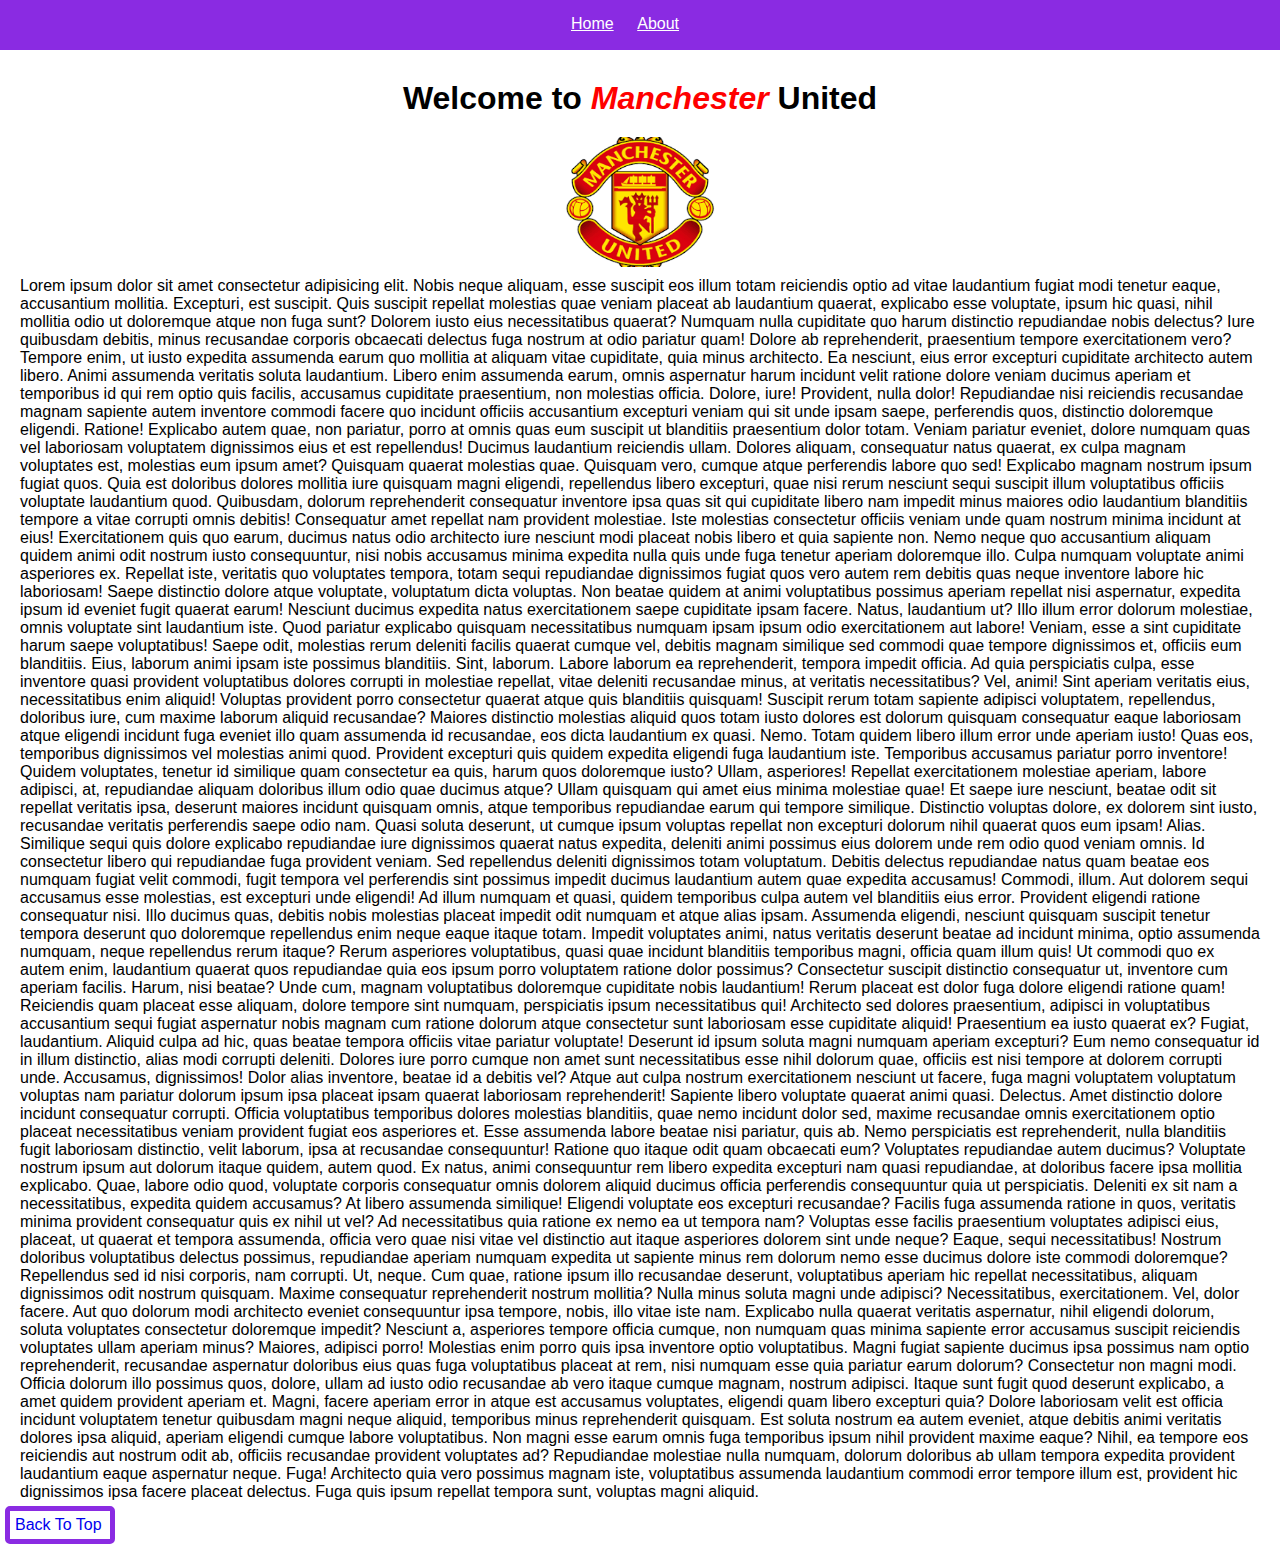
<file: index.html>
<!DOCTYPE html>
<html lang="en">
  <head>
    <meta charset="UTF-8" />
    <meta name="viewport" content="width=device-width, initial-scale=1.0" />
    <title>Home</title>
    <link
      rel="stylesheet"
      href="https://cdnjs.cloudflare.com/ajax/libs/font-awesome/6.5.2/css/all.min.css"
      integrity="sha512-SnH5WK+bZxgPHs44uWIX+LLJAJ9/2PkPKZ5QiAj6Ta86w+fsb2TkcmfRyVX3pBnMFcV7oQPJkl9QevSCWr3W6A=="
      crossorigin="anonymous"
      referrerpolicy="no-referrer"
    />
    <link rel="stylesheet" href="/css/styles.css" />
  </head>
  <body>
    <header>
      <nav id="top">
        <ul>
          <li><i class="fa-regular fa-compass"></i></li>
          <li>
            <a class="anchor" href="/index.html">Home</a>
            <a class="anchor" href="./views//about.html">About</a>
          </li>
          <li class="menu-dropdown dropdown">
            <i class="fa-solid fa-bars dropbtn"></i>
            <div class="dropdown-content">
              <a href="/index.html">Home </a>
              <a href="./views/about.html">About </a>
            </div>
          </li>
          <!-- <li><a href="#" class="menu-icon">&#9776;</a></li> -->
        </ul>
      </nav>
    </header>

    <main>
      <h1>Welcome to <span class="manchester">Manchester</span> United</h1>
      <div class="logo">
        <img src="/images//man u.png" alt="Manchester United Logo" />
      </div>

      <p>
        Lorem ipsum dolor sit amet consectetur adipisicing elit. Nobis neque
        aliquam, esse suscipit eos illum totam reiciendis optio ad vitae
        laudantium fugiat modi tenetur eaque, accusantium mollitia. Excepturi,
        est suscipit. Quis suscipit repellat molestias quae veniam placeat ab
        laudantium quaerat, explicabo esse voluptate, ipsum hic quasi, nihil
        mollitia odio ut doloremque atque non fuga sunt? Dolorem iusto eius
        necessitatibus quaerat? Numquam nulla cupiditate quo harum distinctio
        repudiandae nobis delectus? Iure quibusdam debitis, minus recusandae
        corporis obcaecati delectus fuga nostrum at odio pariatur quam! Dolore
        ab reprehenderit, praesentium tempore exercitationem vero? Tempore enim,
        ut iusto expedita assumenda earum quo mollitia at aliquam vitae
        cupiditate, quia minus architecto. Ea nesciunt, eius error excepturi
        cupiditate architecto autem libero. Animi assumenda veritatis soluta
        laudantium. Libero enim assumenda earum, omnis aspernatur harum incidunt
        velit ratione dolore veniam ducimus aperiam et temporibus id qui rem
        optio quis facilis, accusamus cupiditate praesentium, non molestias
        officia. Dolore, iure! Provident, nulla dolor! Repudiandae nisi
        reiciendis recusandae magnam sapiente autem inventore commodi facere quo
        incidunt officiis accusantium excepturi veniam qui sit unde ipsam saepe,
        perferendis quos, distinctio doloremque eligendi. Ratione! Explicabo
        autem quae, non pariatur, porro at omnis quas eum suscipit ut blanditiis
        praesentium dolor totam. Veniam pariatur eveniet, dolore numquam quas
        vel laboriosam voluptatem dignissimos eius et est repellendus! Ducimus
        laudantium reiciendis ullam. Dolores aliquam, consequatur natus quaerat,
        ex culpa magnam voluptates est, molestias eum ipsum amet? Quisquam
        quaerat molestias quae. Quisquam vero, cumque atque perferendis labore
        quo sed! Explicabo magnam nostrum ipsum fugiat quos. Quia est doloribus
        dolores mollitia iure quisquam magni eligendi, repellendus libero
        excepturi, quae nisi rerum nesciunt sequi suscipit illum voluptatibus
        officiis voluptate laudantium quod. Quibusdam, dolorum reprehenderit
        consequatur inventore ipsa quas sit qui cupiditate libero nam impedit
        minus maiores odio laudantium blanditiis tempore a vitae corrupti omnis
        debitis! Consequatur amet repellat nam provident molestiae. Iste
        molestias consectetur officiis veniam unde quam nostrum minima incidunt
        at eius! Exercitationem quis quo earum, ducimus natus odio architecto
        iure nesciunt modi placeat nobis libero et quia sapiente non. Nemo neque
        quo accusantium aliquam quidem animi odit nostrum iusto consequuntur,
        nisi nobis accusamus minima expedita nulla quis unde fuga tenetur
        aperiam doloremque illo. Culpa numquam voluptate animi asperiores ex.
        Repellat iste, veritatis quo voluptates tempora, totam sequi repudiandae
        dignissimos fugiat quos vero autem rem debitis quas neque inventore
        labore hic laboriosam! Saepe distinctio dolore atque voluptate,
        voluptatum dicta voluptas. Non beatae quidem at animi voluptatibus
        possimus aperiam repellat nisi aspernatur, expedita ipsum id eveniet
        fugit quaerat earum! Nesciunt ducimus expedita natus exercitationem
        saepe cupiditate ipsam facere. Natus, laudantium ut? Illo illum error
        dolorum molestiae, omnis voluptate sint laudantium iste. Quod pariatur
        explicabo quisquam necessitatibus numquam ipsam ipsum odio
        exercitationem aut labore! Veniam, esse a sint cupiditate harum saepe
        voluptatibus! Saepe odit, molestias rerum deleniti facilis quaerat
        cumque vel, debitis magnam similique sed commodi quae tempore
        dignissimos et, officiis eum blanditiis. Eius, laborum animi ipsam iste
        possimus blanditiis. Sint, laborum. Labore laborum ea reprehenderit,
        tempora impedit officia. Ad quia perspiciatis culpa, esse inventore
        quasi provident voluptatibus dolores corrupti in molestiae repellat,
        vitae deleniti recusandae minus, at veritatis necessitatibus? Vel,
        animi! Sint aperiam veritatis eius, necessitatibus enim aliquid!
        Voluptas provident porro consectetur quaerat atque quis blanditiis
        quisquam! Suscipit rerum totam sapiente adipisci voluptatem,
        repellendus, doloribus iure, cum maxime laborum aliquid recusandae?
        Maiores distinctio molestias aliquid quos totam iusto dolores est
        dolorum quisquam consequatur eaque laboriosam atque eligendi incidunt
        fuga eveniet illo quam assumenda id recusandae, eos dicta laudantium ex
        quasi. Nemo. Totam quidem libero illum error unde aperiam iusto! Quas
        eos, temporibus dignissimos vel molestias animi quod. Provident
        excepturi quis quidem expedita eligendi fuga laudantium iste. Temporibus
        accusamus pariatur porro inventore! Quidem voluptates, tenetur id
        similique quam consectetur ea quis, harum quos doloremque iusto? Ullam,
        asperiores! Repellat exercitationem molestiae aperiam, labore adipisci,
        at, repudiandae aliquam doloribus illum odio quae ducimus atque? Ullam
        quisquam qui amet eius minima molestiae quae! Et saepe iure nesciunt,
        beatae odit sit repellat veritatis ipsa, deserunt maiores incidunt
        quisquam omnis, atque temporibus repudiandae earum qui tempore
        similique. Distinctio voluptas dolore, ex dolorem sint iusto, recusandae
        veritatis perferendis saepe odio nam. Quasi soluta deserunt, ut cumque
        ipsum voluptas repellat non excepturi dolorum nihil quaerat quos eum
        ipsam! Alias. Similique sequi quis dolore explicabo repudiandae iure
        dignissimos quaerat natus expedita, deleniti animi possimus eius dolorem
        unde rem odio quod veniam omnis. Id consectetur libero qui repudiandae
        fuga provident veniam. Sed repellendus deleniti dignissimos totam
        voluptatum. Debitis delectus repudiandae natus quam beatae eos numquam
        fugiat velit commodi, fugit tempora vel perferendis sint possimus
        impedit ducimus laudantium autem quae expedita accusamus! Commodi,
        illum. Aut dolorem sequi accusamus esse molestias, est excepturi unde
        eligendi! Ad illum numquam et quasi, quidem temporibus culpa autem vel
        blanditiis eius error. Provident eligendi ratione consequatur nisi. Illo
        ducimus quas, debitis nobis molestias placeat impedit odit numquam et
        atque alias ipsam. Assumenda eligendi, nesciunt quisquam suscipit
        tenetur tempora deserunt quo doloremque repellendus enim neque eaque
        itaque totam. Impedit voluptates animi, natus veritatis deserunt beatae
        ad incidunt minima, optio assumenda numquam, neque repellendus rerum
        itaque? Rerum asperiores voluptatibus, quasi quae incidunt blanditiis
        temporibus magni, officia quam illum quis! Ut commodi quo ex autem enim,
        laudantium quaerat quos repudiandae quia eos ipsum porro voluptatem
        ratione dolor possimus? Consectetur suscipit distinctio consequatur ut,
        inventore cum aperiam facilis. Harum, nisi beatae? Unde cum, magnam
        voluptatibus doloremque cupiditate nobis laudantium! Rerum placeat est
        dolor fuga dolore eligendi ratione quam! Reiciendis quam placeat esse
        aliquam, dolore tempore sint numquam, perspiciatis ipsum necessitatibus
        qui! Architecto sed dolores praesentium, adipisci in voluptatibus
        accusantium sequi fugiat aspernatur nobis magnam cum ratione dolorum
        atque consectetur sunt laboriosam esse cupiditate aliquid! Praesentium
        ea iusto quaerat ex? Fugiat, laudantium. Aliquid culpa ad hic, quas
        beatae tempora officiis vitae pariatur voluptate! Deserunt id ipsum
        soluta magni numquam aperiam excepturi? Eum nemo consequatur id in illum
        distinctio, alias modi corrupti deleniti. Dolores iure porro cumque non
        amet sunt necessitatibus esse nihil dolorum quae, officiis est nisi
        tempore at dolorem corrupti unde. Accusamus, dignissimos! Dolor alias
        inventore, beatae id a debitis vel? Atque aut culpa nostrum
        exercitationem nesciunt ut facere, fuga magni voluptatem voluptatum
        voluptas nam pariatur dolorum ipsum ipsa placeat ipsam quaerat
        laboriosam reprehenderit! Sapiente libero voluptate quaerat animi quasi.
        Delectus. Amet distinctio dolore incidunt consequatur corrupti. Officia
        voluptatibus temporibus dolores molestias blanditiis, quae nemo incidunt
        dolor sed, maxime recusandae omnis exercitationem optio placeat
        necessitatibus veniam provident fugiat eos asperiores et. Esse assumenda
        labore beatae nisi pariatur, quis ab. Nemo perspiciatis est
        reprehenderit, nulla blanditiis fugit laboriosam distinctio, velit
        laborum, ipsa at recusandae consequuntur! Ratione quo itaque odit quam
        obcaecati eum? Voluptates repudiandae autem ducimus? Voluptate nostrum
        ipsum aut dolorum itaque quidem, autem quod. Ex natus, animi
        consequuntur rem libero expedita excepturi nam quasi repudiandae, at
        doloribus facere ipsa mollitia explicabo. Quae, labore odio quod,
        voluptate corporis consequatur omnis dolorem aliquid ducimus officia
        perferendis consequuntur quia ut perspiciatis. Deleniti ex sit nam a
        necessitatibus, expedita quidem accusamus? At libero assumenda
        similique! Eligendi voluptate eos excepturi recusandae? Facilis fuga
        assumenda ratione in quos, veritatis minima provident consequatur quis
        ex nihil ut vel? Ad necessitatibus quia ratione ex nemo ea ut tempora
        nam? Voluptas esse facilis praesentium voluptates adipisci eius,
        placeat, ut quaerat et tempora assumenda, officia vero quae nisi vitae
        vel distinctio aut itaque asperiores dolorem sint unde neque? Eaque,
        sequi necessitatibus! Nostrum doloribus voluptatibus delectus possimus,
        repudiandae aperiam numquam expedita ut sapiente minus rem dolorum nemo
        esse ducimus dolore iste commodi doloremque? Repellendus sed id nisi
        corporis, nam corrupti. Ut, neque. Cum quae, ratione ipsum illo
        recusandae deserunt, voluptatibus aperiam hic repellat necessitatibus,
        aliquam dignissimos odit nostrum quisquam. Maxime consequatur
        reprehenderit nostrum mollitia? Nulla minus soluta magni unde adipisci?
        Necessitatibus, exercitationem. Vel, dolor facere. Aut quo dolorum modi
        architecto eveniet consequuntur ipsa tempore, nobis, illo vitae iste
        nam. Explicabo nulla quaerat veritatis aspernatur, nihil eligendi
        dolorum, soluta voluptates consectetur doloremque impedit? Nesciunt a,
        asperiores tempore officia cumque, non numquam quas minima sapiente
        error accusamus suscipit reiciendis voluptates ullam aperiam minus?
        Maiores, adipisci porro! Molestias enim porro quis ipsa inventore optio
        voluptatibus. Magni fugiat sapiente ducimus ipsa possimus nam optio
        reprehenderit, recusandae aspernatur doloribus eius quas fuga
        voluptatibus placeat at rem, nisi numquam esse quia pariatur earum
        dolorum? Consectetur non magni modi. Officia dolorum illo possimus quos,
        dolore, ullam ad iusto odio recusandae ab vero itaque cumque magnam,
        nostrum adipisci. Itaque sunt fugit quod deserunt explicabo, a amet
        quidem provident aperiam et. Magni, facere aperiam error in atque est
        accusamus voluptates, eligendi quam libero excepturi quia? Dolore
        laboriosam velit est officia incidunt voluptatem tenetur quibusdam magni
        neque aliquid, temporibus minus reprehenderit quisquam. Est soluta
        nostrum ea autem eveniet, atque debitis animi veritatis dolores ipsa
        aliquid, aperiam eligendi cumque labore voluptatibus. Non magni esse
        earum omnis fuga temporibus ipsum nihil provident maxime eaque? Nihil,
        ea tempore eos reiciendis aut nostrum odit ab, officiis recusandae
        provident voluptates ad? Repudiandae molestiae nulla numquam, dolorum
        doloribus ab ullam tempora expedita provident laudantium eaque
        aspernatur neque. Fuga! Architecto quia vero possimus magnam iste,
        voluptatibus assumenda laudantium commodi error tempore illum est,
        provident hic dignissimos ipsa facere placeat delectus. Fuga quis ipsum
        repellat tempora sunt, voluptas magni aliquid.
      </p>
    </main>
    <footer>
      <a href="#top">Back to Top</a>
    </footer>
  </body>
</html>
</file>
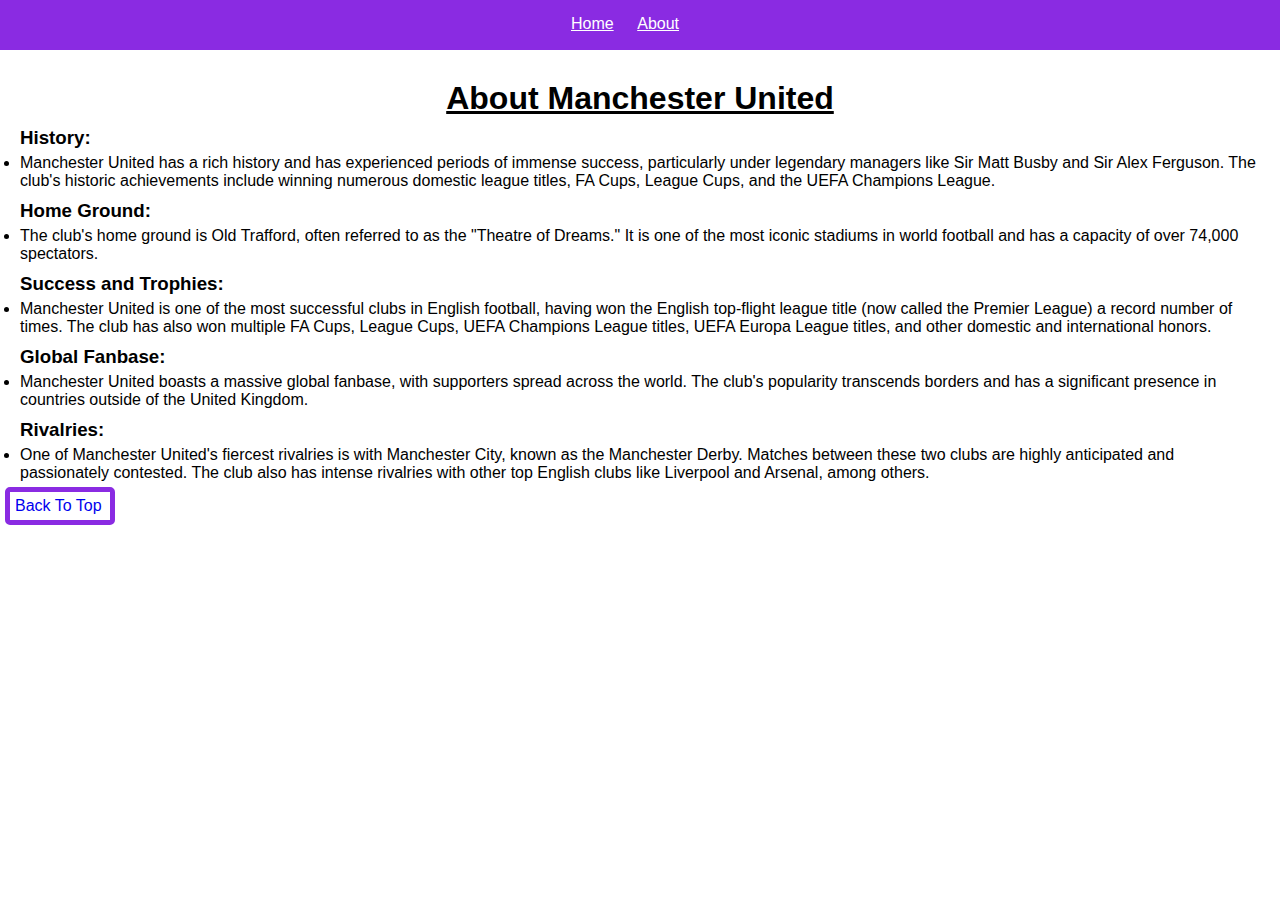
<file: views/about.html>
<!DOCTYPE html>
<html lang="en">
  <head>
    <meta charset="UTF-8" />
    <meta name="viewport" content="width=device-width, initial-scale=1.0" />
    <title>About</title>
    <link
      rel="stylesheet"
      href="https://cdnjs.cloudflare.com/ajax/libs/font-awesome/6.5.2/css/all.min.css"
      integrity="sha512-SnH5WK+bZxgPHs44uWIX+LLJAJ9/2PkPKZ5QiAj6Ta86w+fsb2TkcmfRyVX3pBnMFcV7oQPJkl9QevSCWr3W6A=="
      crossorigin="anonymous"
      referrerpolicy="no-referrer"
    />
    <link rel="stylesheet" href="/css//styles.css" />
  </head>
  <body>
    <header>
      <nav id="top">
        <ul>
          <li><i class="fa-regular fa-compass"></i></li>
          <li>
            <a class="anchor" href="/index.html">Home</a>
            <a class="anchor" href="./views//about.html">About</a>
          </li>
          <li class="menu-dropdown dropdown">
            <i class="fa-solid fa-bars dropbtn"></i>
            <div class="dropdown-content">
              <a href="/index.html">Home </a>
              <a href="./about.html">About </a>
            </div>
          </li>
          <!-- <li><a href="#" class="menu-icon">&#9776;</a></li> -->
        </ul>
      </nav>
    </header>

    <main>
      <h1 id="about-header">About Manchester United</h1>

      <ul>
        <h3>History:</h3>

        <li>
          Manchester United has a rich history and has experienced periods of
          immense success, particularly under legendary managers like Sir Matt
          Busby and Sir Alex Ferguson. The club's historic achievements include
          winning numerous domestic league titles, FA Cups, League Cups, and the
          UEFA Champions League.
        </li>
        <h3>Home Ground:</h3>

        <li>
          The club's home ground is Old Trafford, often referred to as the
          "Theatre of Dreams." It is one of the most iconic stadiums in world
          football and has a capacity of over 74,000 spectators.
        </li>

        <h3>Success and Trophies:</h3>

        <li>
          Manchester United is one of the most successful clubs in English
          football, having won the English top-flight league title (now called
          the Premier League) a record number of times. The club has also won
          multiple FA Cups, League Cups, UEFA Champions League titles, UEFA
          Europa League titles, and other domestic and international honors.
        </li>

        <h3>Global Fanbase:</h3>

        <li>
          Manchester United boasts a massive global fanbase, with supporters
          spread across the world. The club's popularity transcends borders and
          has a significant presence in countries outside of the United Kingdom.
        </li>
        <h3>Rivalries:</h3>

        <li>
          One of Manchester United's fiercest rivalries is with Manchester City,
          known as the Manchester Derby. Matches between these two clubs are
          highly anticipated and passionately contested. The club also has
          intense rivalries with other top English clubs like Liverpool and
          Arsenal, among others.
        </li>
      </ul>
    </main>

    <footer>
      <a href="#top">Back to Top</a>
    </footer>
  </body>
</html>
</file>
<file: css/styles.css>
* {
  margin: 0;
  padding: 0;
  box-sizing: border-box;
  font-family: Arial, Helvetica, sans-serif;
}

nav {
  width: 100%;
  height: 50px;
  background-color: #8a2be2;
  padding: 10px;
}

nav ul {
  display: flex;
  align-items: center;
  justify-content: space-between;
  margin-right: 10px;
  list-style-type: none;

  /* text-decoration: none; */
}
nav ul li {
  text-decoration: none;
  color: white;
}
nav ul a {
  color: white;
  margin-right: 20px;
}
nav ul a:hover {
  text-decoration: underline;
}

.menu-icon {
  font-size: 24px; /* Adjust the size as needed */
  color: white; /* Change the color to your preference */
  /* Add any other styles you want here */
}

.fa-regular {
  color: white;
  font-size: 25px;
}

h1 {
  text-align: center;
  margin-top: 30px;
  margin-bottom: 10px;
}

#about-header {
  text-decoration: underline;
}

.logo > img {
  display: block;
  width: 150px;
  height: 150px;
  margin: 0 auto;
  padding: 10px 0;
}

main {
  padding: 0 20px;
}

footer {
  border: solid blueviolet 5px;
  width: 110px;
  padding: 5px;
  margin: 5px 0 10px 5px;
  border-radius: 5px;
}

footer a {
  text-decoration: none;
  text-transform: capitalize;
}

h3 {
  margin-top: 10px;
}
ul li {
  margin-top: 5px;
}
.manchester {
  color: #ff0000;
  font-style: italic;
}

.fa-bars {
  display: none;
}

/* header nav ul li a #anchor {
  color: red;
} */

/* media queries  */
@media (max-width: 400px) {
  .fa-bars {
    display: block;
  }
}
@media (max-width: 400px) {
  .anchor {
    display: none;
  }
}

/* dropDown  */

/* Dropdown Button */
.dropbtn {
  background-color: #000000;
  color: white;
  padding: 10px;
  font-size: 16px;
  border: none;
}

/* The container <div> - needed to position the dropdown content */
.dropdown {
  position: relative;
  bottom: 5px;
  display: inline-block;
}

/* Dropdown Content (Hidden by Default) */
.dropdown-content {
  display: none;
  position: absolute;
  right: 0;
  background-color: #f1f1f1;
  min-width: 160px;
  box-shadow: 0px 8px 16px 0px rgba(0, 0, 0, 0.2);
  z-index: 1;
}

/* Links inside the dropdown */
.dropdown-content a {
  color: black;
  padding: 12px 16px;
  text-decoration: none;
  display: block;
}

/* Change color of dropdown links on hover */
.dropdown-content a:hover {
  background-color: #ddd;
}

/* Show the dropdown menu on hover */
.dropdown:hover .dropdown-content {
  display: block;
}

/* Change the background color of the dropdown button when the dropdown content is shown */
.dropdown:hover .dropbtn {
  background-color: #000000;
}
</file>
